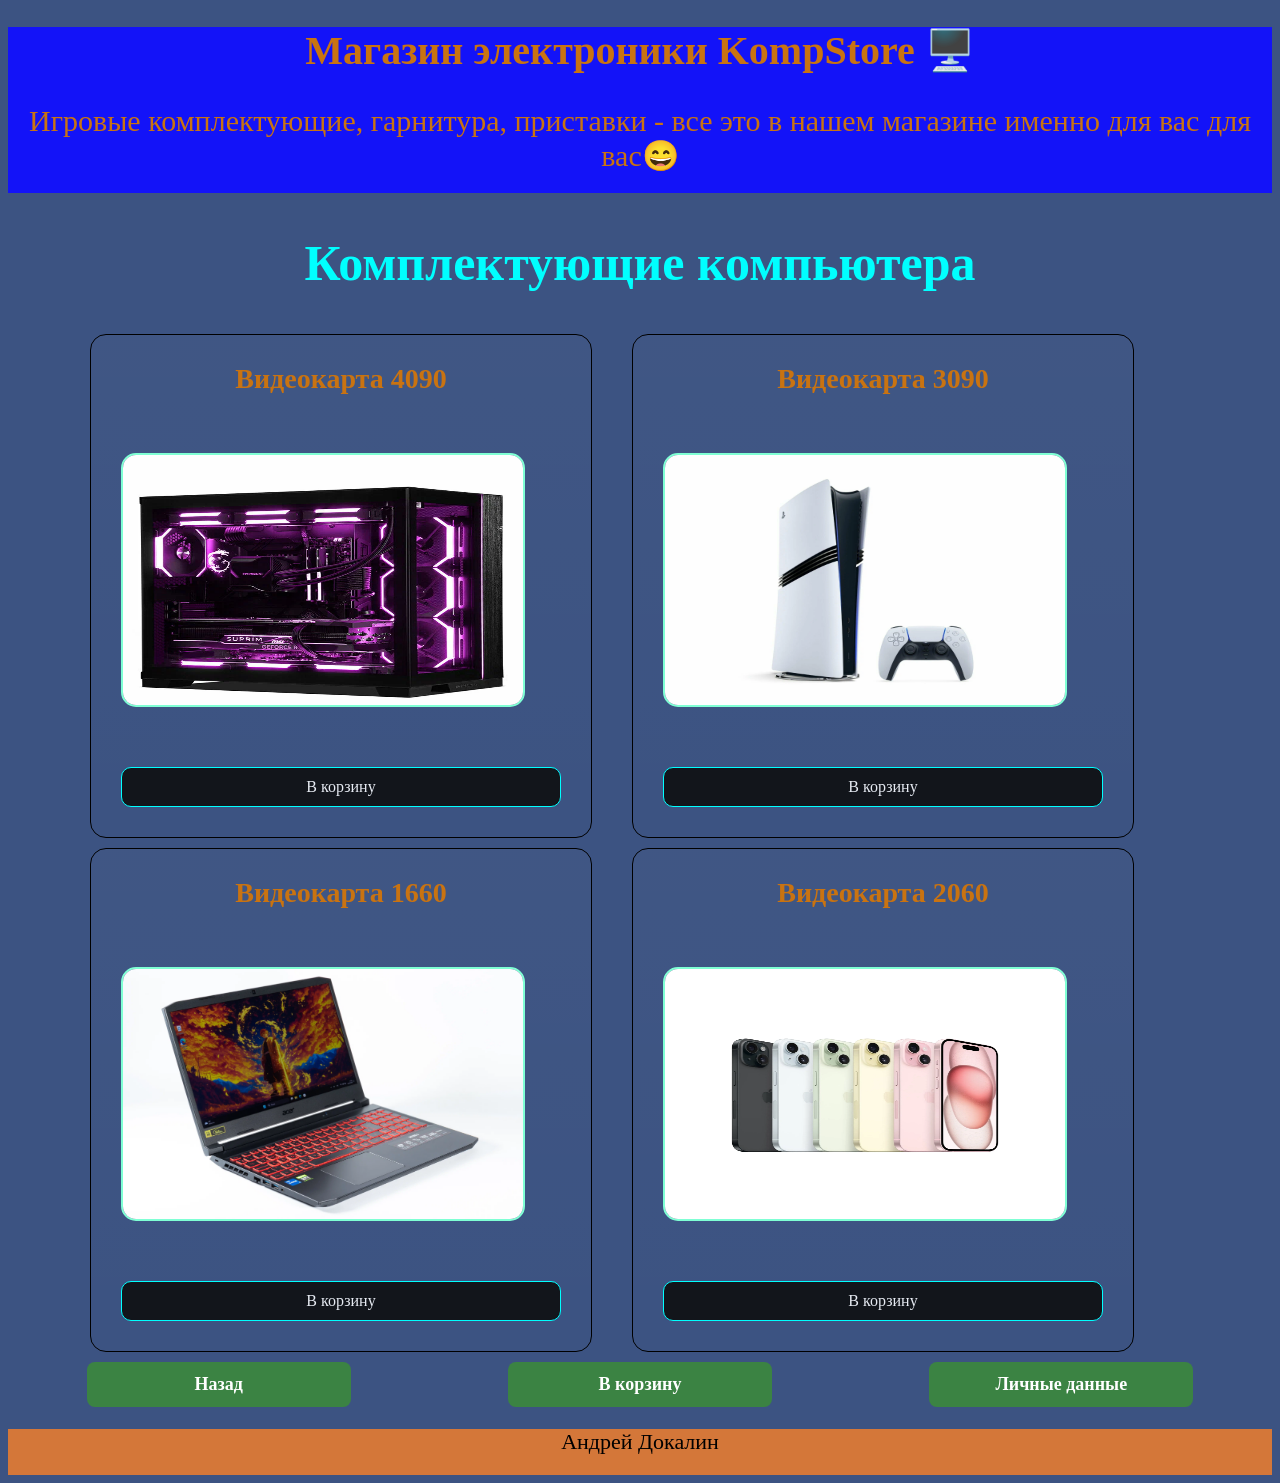
<file: index_comp.html>
<!DOCTYPE html>
<html lang="en">
<head>
    <meta charset="UTF-8">
    <meta name="viewport" content="width=device-width, initial-scale=1.0">
    <title>KompStore</title>
    <link rel="stylesheet" href="./style.css">
</head>
<body>
    <header>
            <h1>Магазин электроники KompStore 🖥️</h1>
            <p class="text">Игровые комплектующие, гарнитура, приставки - все это в нашем магазине именно для вас для вас😄</p>
    </header>
    <main>
            <h2 class="katalog">Комплектующие компьютера</h2>
            <div class="cent">
            <section class="catalog">
              <div class="item_comp">
                <dix>
                <article class="card">
                    <h3 class="card__title">Видеокарта 4090</h3>
                    <img src="pic.jpg" alt="Персональный компьютер">
                    <a class="btn" href="index21.html">В корзину</a>
                </article>
              </dix>
            </div>
    
              <div class="item_PS">
                <article class="card">
                    <h3 class="card__title">Видеокарта 3090</h3>
                  <img src="pic1.webp" alt="PlaiStation">
                  <a class="btn" href="index21.html">В корзину</a>
                </article>
              </div>
          </section>
          <section class="catalog">
            <div class="item_comp">
              <dix>
              <article class="card">
                  <h3 class="card__title">Видеокарта 1660</h3>
                  <img src="orig.webp" alt="Ноутбуки">
                  <a class="btn" href="index21.html">В корзину</a>
              </article>
            </dix>
          </div>
  
            <div class="item_PS">
              <article class="card">
                  <h3 class="card__title">Видеокарта 2060</h3>
                <img src="orig (1).webp" alt="PlaiStation">
                <a class="btn" href="index21.html">В корзину</a>
              </article>
            </div>
        </section>
      </div>
    </main>
    <div class="container3">
      <a class="submit-btn" href="index.html">Назад</a>
      <a class="submit-btn" href="index21.html">В корзину</a>
      <a class="submit-btn" href="index_enter1.html">Личные данные</a>
    </div>
    <script src="app.js"></script>
    <footer>
      <p>Андрей Докалин</p>
    </footer>
</body>
</html>
</file>
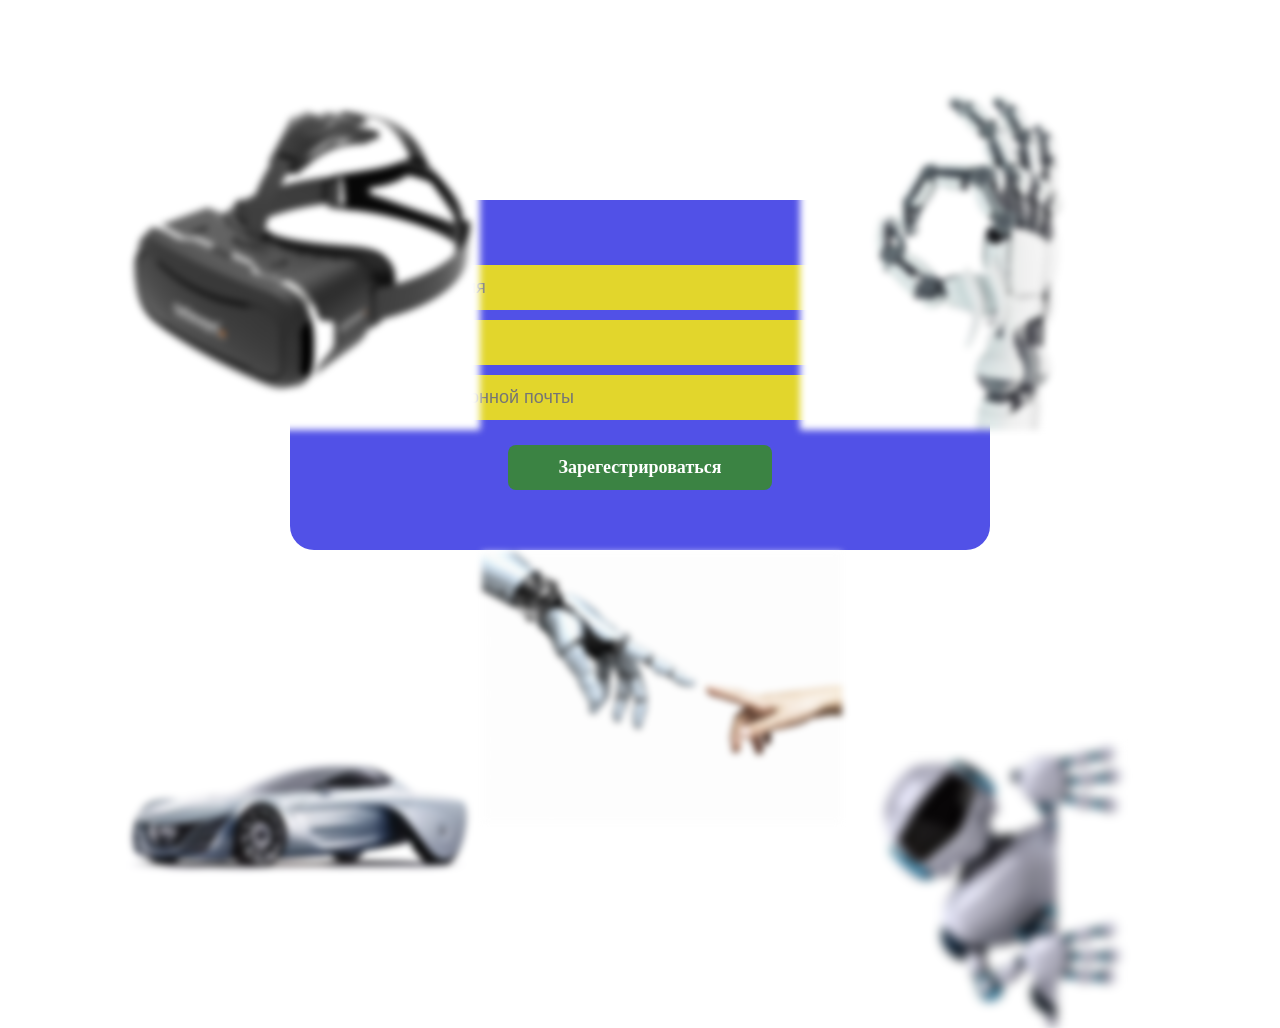
<file: index_enter.html>
<!DOCTYPE html>
<html lang="en">
<head>
    <meta charset="UTF-8">
    <meta name="viewport" content="width=device-width, initial-scale=1.0">
    <title>регистрация на сайт</title>
    <link rel="stylesheet" href="style_enter.css">
</head>
<body>
    <section class="order">
        <form id="order-form" action="">
            <div class="field">
                <input class="input" id="name" name="fullname" type="text" placeholder="Фамилия и имя" required>
                <input class="input" name="telephon" type="number" placeholder="Телефон" required>
                <input class="input" name="adres" type="text" placeholder="Андес электронной почты">
            </div>
            <a id="a" class="submit-btn" href="index.html">Зарегестрироваться</a>
        </form>
    </section>
    <img class="bg2" src="smart3.png">
    <img class="bg3" src="smart4.png">
    <img class="bg4" src="smart2.png">
    <img class="bg6" src="smart5.png">
    <img class="bg5" src="vr.jpg">
    <script src="app1.js"></script>
</body>
</html>
</file>
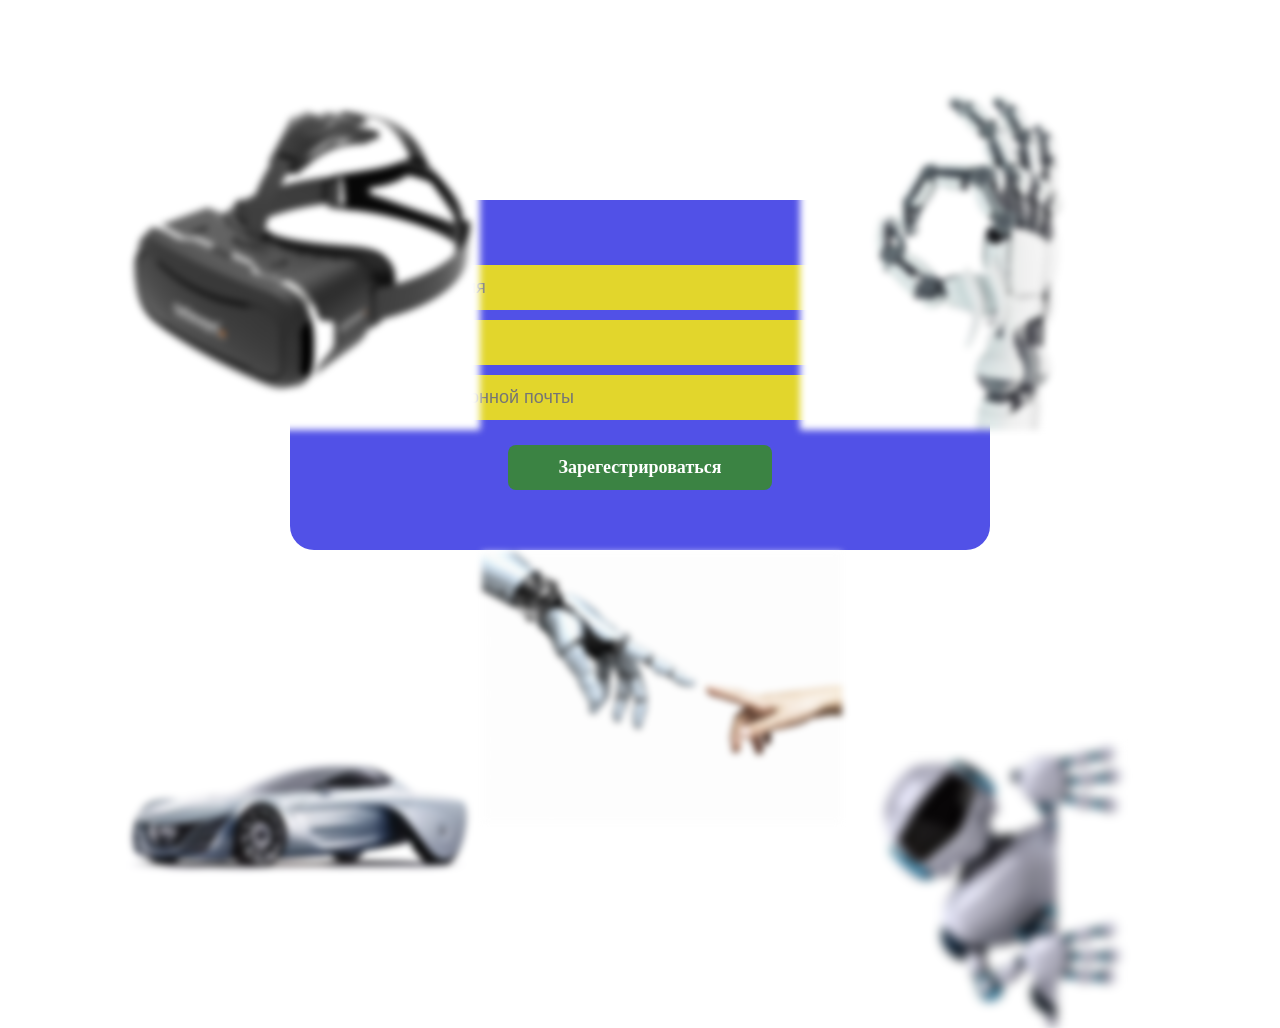
<file: index_enter1.html>
<!DOCTYPE html>
<html lang="en">
<head>
    <meta charset="UTF-8">
    <meta name="viewport" content="width=device-width, initial-scale=1.0">
    <title>регистрация на сайт</title>
    <link rel="stylesheet" href="style_enter.css">
</head>
<body>
    <section class="order">
        <form id="order-form" action="">
            <div class="field">
                <input class="input" name="fullname" type="text" placeholder="Фамилия и имя" required>
                <input class="input" name="telephon" type="number" placeholder="Телефон" required>
                <input class="input" name="adres" type="text" placeholder="Андес электронной почты">
            </div>
            <a class="submit-btn" href="index.html">Зарегестрироваться</a>
        </form>
    </section>
    <img class="bg2" src="smart3.png">
    <img class="bg3" src="smart4.png">
    <img class="bg4" src="smart2.png">
    <img class="bg6" src="smart5.png">
    <img class="bg5" src="vr.jpg">
    <script src="app1.js"></script>
</body>
</html>
</file>
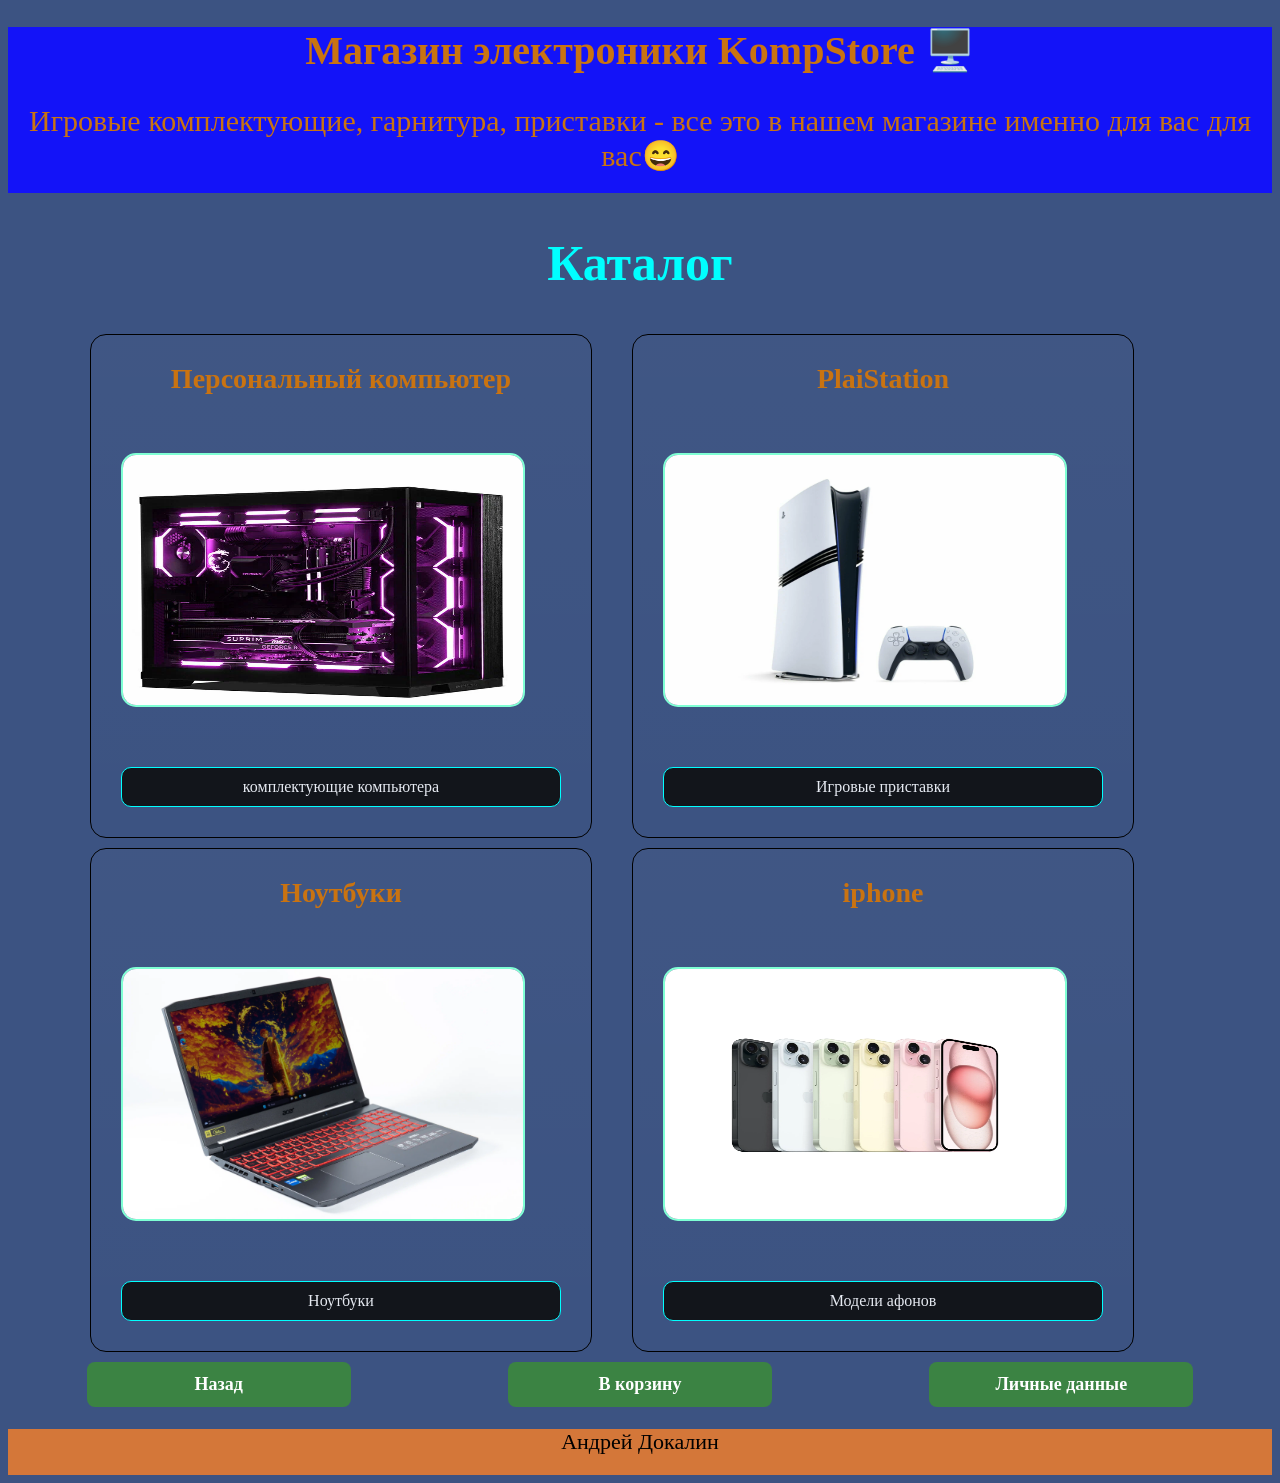
<file: index_iphone.html>
<!DOCTYPE html>
<html lang="en">
<head>
    <meta charset="UTF-8">
    <meta name="viewport" content="width=device-width, initial-scale=1.0">
    <title>KompStore</title>
    <link rel="stylesheet" href="./style.css">
</head>
<body>
    <header>
            <h1>Магазин электроники KompStore 🖥️</h1>
            <p class="text">Игровые комплектующие, гарнитура, приставки - все это в нашем магазине именно для вас для вас😄</p>
    </header>
    <main>
            <h2 class="katalog">Каталог</h2>
            <div class="cent">
            <section class="catalog">
              <div class="item_comp">
                <dix>
                <article class="card">
                    <h3 class="card__title">Персональный компьютер</h3>
                    <img src="pic.jpg" alt="Персональный компьютер">
                    <a class="btn" href="index21.html">комплектующие компьютера</a>
                </article>
              </dix>
            </div>
    
              <div class="item_PS">
                <article class="card">
                    <h3 class="card__title">PlaiStation</h3>
                  <img src="pic1.webp" alt="PlaiStation">
                  <a class="btn" href="index21.html">Игровые приставки</a>
                </article>
              </div>
          </section>
          <section class="catalog">
            <div class="item_comp">
              <dix>
              <article class="card">
                  <h3 class="card__title">Ноутбуки</h3>
                  <img src="orig.webp" alt="Ноутбуки">
                  <a class="btn" href="index21.html">Ноутбуки</a>
              </article>
            </dix>
          </div>
  
            <div class="item_PS">
              <article class="card">
                  <h3 class="card__title">iphone</h3>
                <img src="orig (1).webp" alt="PlaiStation">
                <a class="btn" href="index21.html">Модели афонов</a>
              </article>
            </div>
        </section>
      </div>
    </main>
    <div class="container3">
      <a class="submit-btn" href="index.html">Назад</a>
      <a class="submit-btn" href="index21.html">В корзину</a>
      <a class="submit-btn" href="index_enter1.html">Личные данные</a>
    </div>
    <script src="app.js"></script>
    <footer>
      <p>Андрей Докалин</p>
    </footer>
</body>
</html>
</file>
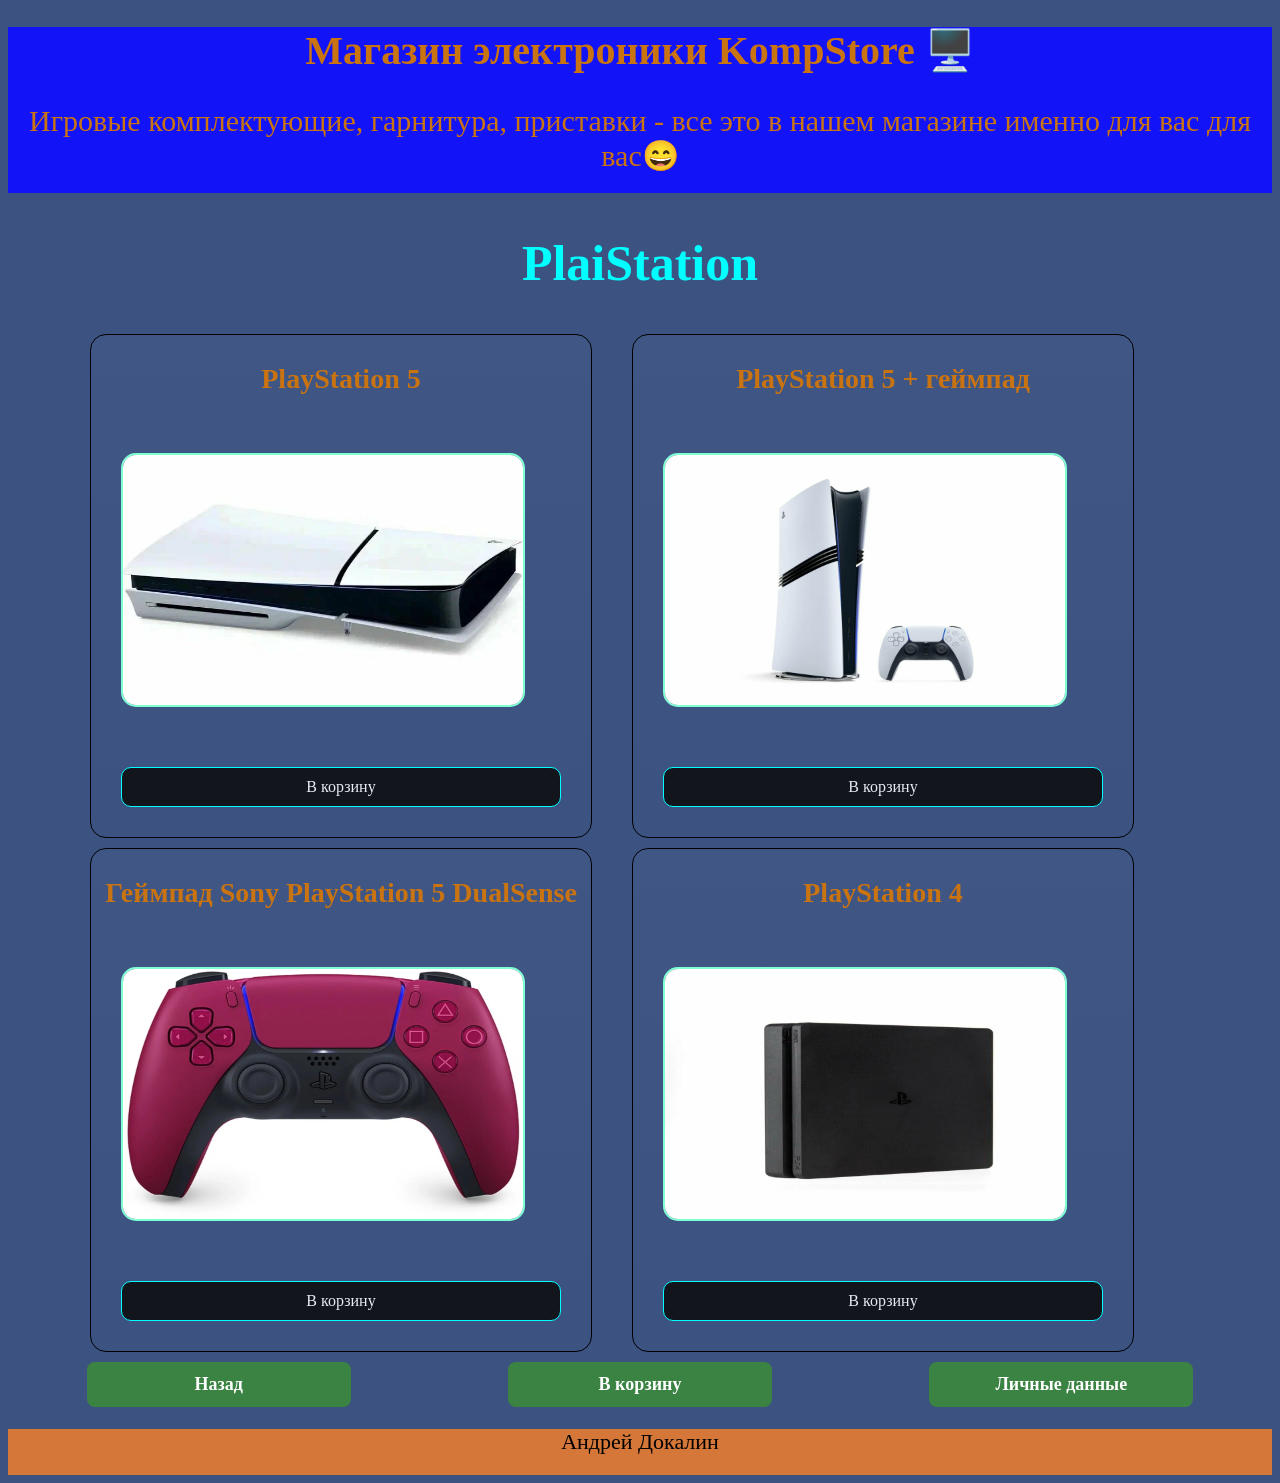
<file: index_PS.html>
<!DOCTYPE html>
<html lang="en">
<head>
    <meta charset="UTF-8">
    <meta name="viewport" content="width=device-width, initial-scale=1.0">
    <title>KompStore</title>
    <link rel="stylesheet" href="./style.css">
</head>
<body>
    <header>
            <h1>Магазин электроники KompStore 🖥️</h1>
            <p class="text">Игровые комплектующие, гарнитура, приставки - все это в нашем магазине именно для вас для вас😄</p>
    </header>
    <main>
            <h2 class="katalog">PlaiStation</h2>
            <div class="cent">
            <section class="catalog">
              <div class="item_comp">
                <dix>
                <article class="card">
                    <h3 class="card__title">PlayStation 5</h3>
                    <img src="orig (3).webp" alt="Персональный компьютер">
                    <a class="btn" href="index21.html">В корзину</a>
                </article>
              </dix>
            </div>
    
              <div class="item_PS">
                <article class="card">
                    <h3 class="card__title">PlayStation 5 + геймпад</h3>
                  <img src="pic1.webp" alt="PlaiStation">
                  <a class="btn" href="index21.html">В корзину</a>
                </article>
              </div>
          </section>
          <section class="catalog">
            <div class="item_comp">
              <dix>
              <article class="card">
                  <h3 class="card__title">Геймпад Sony PlayStation 5 DualSense</h3>
                  <img src="orig (2).webp" alt="Ноутбуки">
                  <a class="btn" href="index21.html">В корзину</a>
              </article>
            </dix>
          </div>
  
            <div class="item_PS">
              <article class="card">
                  <h3 class="card__title">PlayStation 4</h3>
                <img src="orig (5).webp" alt="PlaiStation">
                <a class="btn" href="index21.html">В корзину</a>
              </article>
            </div>
        </section>
      </div>
    </main>
    <div class="container3">
      <a class="submit-btn" href="index.html">Назад</a>
      <a class="submit-btn" href="index21.html">В корзину</a>
      <a class="submit-btn" href="index_enter1.html">Личные данные</a>
    </div>
    <script src="app.js"></script>
    <footer>
      <p>Андрей Докалин</p>
    </footer>
</body>
</html>
</file>
<file: style.css>
body {
    height: 100%;
    background: rgba(12, 41, 99, 0.8);
}

header{
    background-color: rgb(19, 19, 248);
    color: #c97311;
    font-size: 20px;
    text-align: center;
}

.btn:active {
    background: #c0c7d8;
    color: #c97311;
}

.btn:hover {
    background: #b1bcd4;
    color: #c97311;
}

.btn {
    appearance: none;
    border: 1px solid aqua;
    background: #12151b;
    color: #e6eaf2;
    padding: 10px 14px;
    border-radius: 10px;
    cursor: pointer;
    transition: background 160ms ease, transform 80ms ease, border-color 160ms ease;
    margin: 30px;
    text-decoration: none;
  }

.card {
    background: linear-gradient(180deg, rgba(255, 255, 255, 0.02), rgba(255, 255, 255, 0));
    border: 1px solid;
    border-radius: 16px;
    overflow: hidden;
    display: grid;
    grid-template-rows: auto auto 1fr auto;
    margin-bottom: 10px;
    width: 500px;
  }

img{
    width: 80%;
    height: 250px;
    margin: 30px;
    border-radius: 15px;
    border: 2px solid aquamarine;
}

.card__title {
    font-size: 28px;
    font-weight: 600;
    color: #c97311;
}

.text{
    font-size: 30px;
    padding-bottom: 20px;
}

.katalog{
    text-align: center;
    font-size: 50px;
    color: aqua;
}

.catalog{
    display: flex;
    width: 100%; max-width: 1100px; margin: 0 auto;
    border: aqua;
}

.container3{
    display: flex;
    justify-content: center;
}

.submit-btn {
    display: block;
    width: 240px;
    margin: 0 auto;
    padding: 12px;
    font-size: 18px;
    font-weight: bold;
    border-radius: 8px;
    border: none;
    cursor: pointer;
    background-color: #3B8343;
    color: white;
    transition: 0.2s;
    text-align: center;
    text-decoration: none;
}

.submit-btn:hover {
    color: #c97311;
}

.cent{
    text-align: center;
}

.item_PS{
    margin-left: 40px;
}

a{
    margin: 30px;
}

footer{
    width: 100%;
    height: 10%;
    background-color: #d47739;
    text-align: center;
    padding-bottom: 10px;
}

footer p{
    text-align: center;
    margin-bottom: 10px;
    font-size: 22px;
}
</file>
<file: style_enter.css>
body{
    background-color: white;
}

.order form {
    width: 600px;
    margin: 0 auto;
    border-radius: 24px;
    bottom: 2px solid #333;
    background-color: rgb(81, 81, 231);
    padding: 60px 50px;
    margin-top: 200px;
}

.field {
    margin-bottom: 20px;
}

.input {
    width: 500px;
    border-radius: 8px;
    padding: 12px;
    border: none;
    background-color: #e2d62c;
    color: black;
    font-size: 18px;
    margin: 5px;
}

.submit-btn {
    display: block;
    width: 240px;
    margin: 0 auto;
    padding: 12px;
    font-size: 18px;
    font-weight: bold;
    border-radius: 8px;
    border: none;
    cursor: pointer;
    background-color: #3B8343;
    color: white;
    transition: 0.2s;
    text-align: center;
    text-decoration: none;
}

.bg2{
    position: absolute;
    z-index: 0;
    width: 300px;
    top: 700px;
    left: 150px;
    filter: blur(3px);
    transform: scale(1.2);
}

.bg4{
    position: absolute;
    z-index: 0;
    width: 300px;
    top: 800px;
    right: 250px;
    filter: blur(3px);
    transform: scale(1.7);
}

.bg3{
    position: absolute;
    z-index: 0;
    width: 300px;
    top: 100px;
    right: 150px;
    filter: blur(3px);
    transform: scale(1.2);
}

.bg5{
    position: absolute;
    z-index: 0;
    width: 300px;
    top: 100px;
    left: 150px;
    filter: blur(3px);
    transform: scale(1.2);
}

.bg6{
    position: absolute;
    z-index: 0;
    width: 300px;
    bottom: 100px;
    left: 40%;
    filter: blur(3px);
    transform: scale(1.2);
}

.submit-btn:hover{
    background-color: rgb(214, 141, 31);
}
</file>
